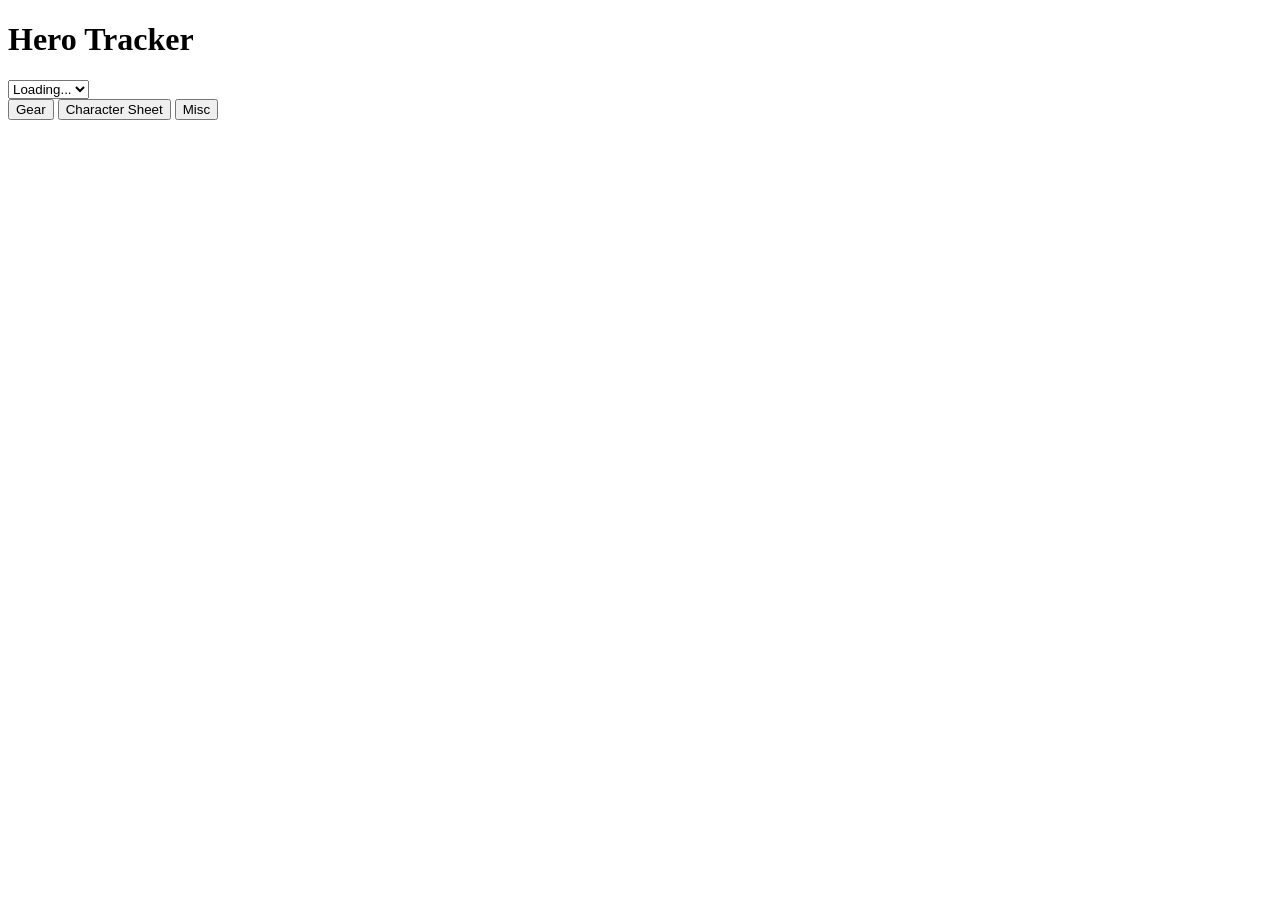
<file: index.html>
<!DOCTYPE html>
<html>
<head>
  <title>Hero Tracker</title>
  <meta name="viewport" content="width=device-width, initial-scale=1.0">
  <link rel="stylesheet" href="style.css">
</head>
<body>
  <h1>Hero Tracker</h1>
  <select id="heroSelect"><option>Loading...</option></select>
  <div class="tabs">
    <button data-tab="gearTab">Gear</button>
    <button data-tab="sheetTab">Character Sheet</button>
    <button data-tab="miscTab">Misc</button>
  </div>
  <div id="gearTab" class="tab-content" style="display:none;"></div>
  <div id="sheetTab" class="tab-content" style="display:none;"></div>
  <div id="miscTab" class="tab-content" style="display:none;"></div>
  <!-- Load HEROES and gearList before app.js -->
<script src="HEROES.js" defer></script>
<script src="gearList.js" defer></script>
<script src="app.js" defer></script>
</body>
</html>
</file>
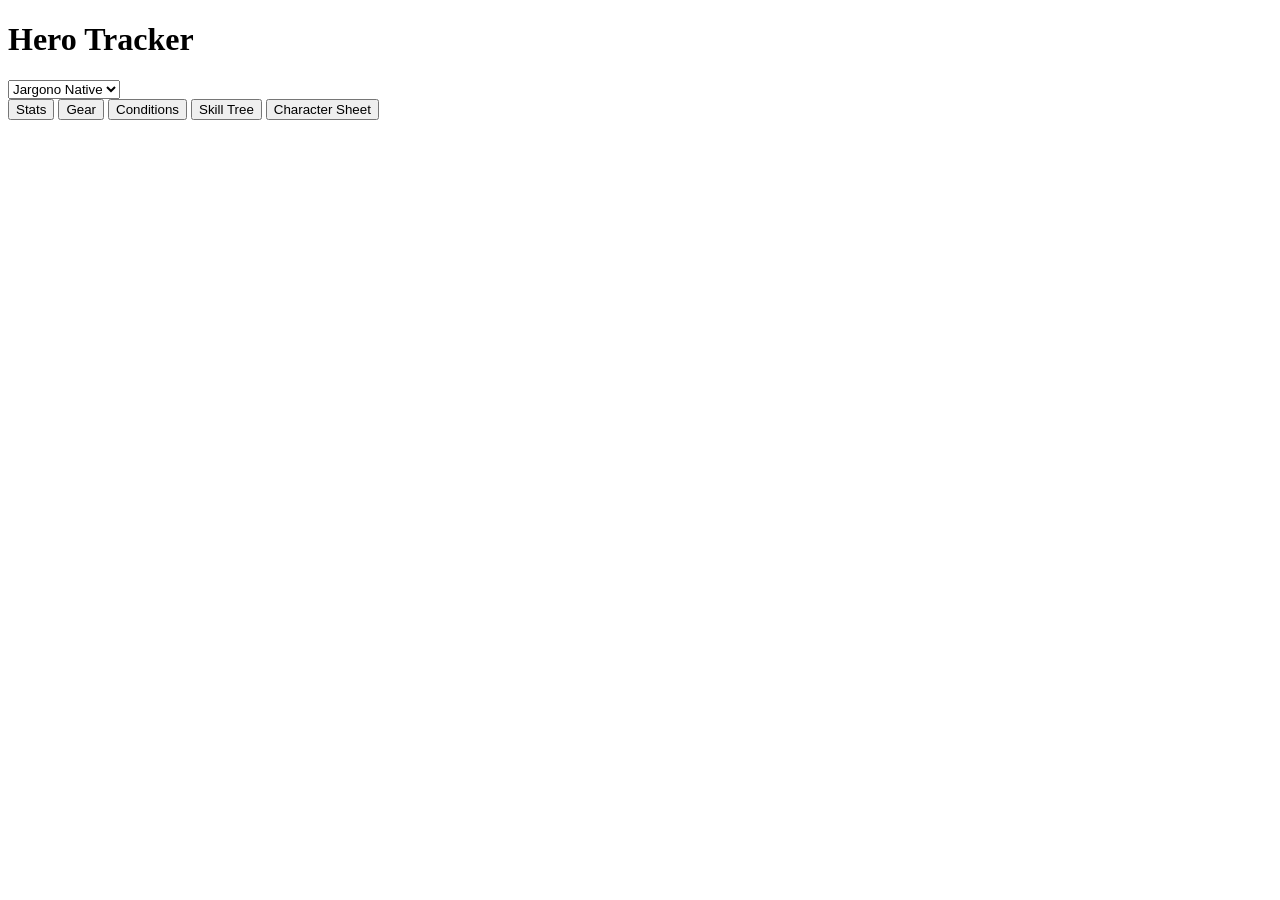
<file: index (2).html>
<!DOCTYPE html>
<html>
<head>
  <title>Shadows of Brimstone Hero Tracker</title>
  <meta name="viewport" content="width=device-width, initial-scale=1.0">
  <link rel="stylesheet" href="style.css">
  <script type="module" src="app.js"></script>
</head>
<body>
  <h1>Hero Tracker</h1>
  <select id="heroSelect"><option value="Jargono Native">Jargono Native</option></select>
  <div class="tabs">
    <button data-tab="statsTab">Stats</button>
    <button data-tab="gearTab">Gear</button>
    <button data-tab="conditionsTab">Conditions</button>
    <button data-tab="treeTab">Skill Tree</button>
    <button data-tab="sheetTab">Character Sheet</button>
  </div>
  <div id="statsTab" class="tabContent"></div>
  <div id="gearTab" class="tabContent"></div>
  <div id="conditionsTab" class="tabContent"></div>
  <div id="treeTab" class="tabContent"></div>
  <div id="sheetTab" class="tabContent"></div>
</body>
</html>
</file>
<file: style.css>
/* --- Character Sheet Grid Layout --- */
.character-sheet-grid {
  display: grid;
  grid-template-columns: repeat(auto-fit, minmax(250px, 1fr));
  gap: 1rem;
  padding: 1rem;
  background: url('https://www.transparenttextures.com/patterns/paper-fibers.png') repeat #f6edd9;
  border-radius: 12px;
  font-family: Georgia, serif;
  box-sizing: border-box;
}

.tile {
  background: #f4e6c1;
  border: 1px solid #988464;
  border-radius: 6px;
  box-shadow: 2px 2px 4px rgba(0,0,0,0.2);
  padding: 0.75em 1em;
}

.tile-header {
  font-weight: bold;
  font-size: 1.1em;
  border-bottom: 1px solid #a29074;
  padding-bottom: 0.3em;
  margin-bottom: 0.5em;
  letter-spacing: 0.5px;
}

.tile-content p,
.tile-content li {
  margin: 0.25em 0;
  font-size: 1em;
}

.stats-grid p {
  display: flex;
  justify-content: space-between;
  border-bottom: 1px solid #d2c4aa;
}

.stats-grid span {
  font-weight: bold;
}

/* --- Grit, Initiative, Corruption Tiles --- */
.quick-stats {
  display: flex;
  gap: 1rem;
  justify-content: space-evenly;
  margin-bottom: 1rem;
  flex-wrap: wrap;
}

.quick-tile {
  background: #f4e6c1;
  border: 1px solid #988464;
  border-radius: 6px;
  padding: 0.5rem 0.75rem;
  width: 50px;
  text-align: center;
  box-shadow: 1px 1px 3px rgba(0,0,0,0.15);
}

.quick-tile.small-tile {
  padding: 0.3rem 0.5rem;
  width: 80px;
  font-size: 0.85rem;
}

.quick-tile.small-tile .value {
  font-size: 1rem;
}

.quick-tile .label {
  font-weight: bold;
  font-size: 0.95rem;
  margin-bottom: 0.25rem;
}

.quick-tile .value {
  font-size: 1.1rem;
  font-weight: bold;
}

/* --- Side-by-Side Vitals Layout --- */
.vitals-group {
  padding: 0;
  box-shadow: none;
  background: none;
}

.vital-pair {
  display: flex;
  gap: 1rem;
  justify-content: space-between;
}

.vital-box {
  flex: 1;
  background: #f4e6c1;
  border: 1px solid #988464;
  border-radius: 6px;
  padding: 0.75rem;
  box-shadow: 2px 2px 4px rgba(0,0,0,0.1);
}

.vital-box .tile-header {
  font-size: 1.1em;
  font-weight: bold;
  border-bottom: 1px solid #a29074;
  margin-bottom: 0.5em;
}

/* --- Responsive Behavior --- */
@media (max-width: 600px) {
  .character-sheet-grid {
    grid-template-columns: 1fr;
  }

  .vital-pair {
    flex-direction: column;
  }

  .quick-stats {
    flex-direction: column;
    align-items: center;
  }

  .quick-tile {
    width: 40%;
  }

  .tile.stat-tile {
    min-width: 100px;
    min-height: 80px;
    font-size: 0.9rem;
    padding: 0.5rem;
    touch-action: none;
  }

  .tile.stat-tile .tile-value {
    font-size: 1.1rem;
  }
}

/* --- Hidden Utility Class (for collapsible panels) --- */
.hidden {
  display: none;
}

/* --- Gear Grid Styles --- */
.gear-grid {
  display: grid;
  grid-template-columns: repeat(auto-fit, minmax(150px, 1fr));
  gap: 1rem;
  margin-bottom: 1rem;
}

.gear-slot {
  background: #f4e6c1;
  border: 1px solid #988464;
  border-radius: 6px;
  padding: 0.5rem;
  box-shadow: 1px 1px 3px rgba(0,0,0,0.1);
}

/* --- Panel Styles for Library Sections --- */
.panel {
  background: #f6edd9;
  border: 1px solid #988464;
  border-radius: 6px;
  margin: 0.5rem 0;
  padding: 0.75rem;
}

.panel h3 {
  margin: 0;
  cursor: pointer;
  font-size: 1.1rem;
  font-weight: bold;
  border-bottom: 1px dashed #a29074;
  padding-bottom: 0.25rem;
}

.panel ul {
  margin-top: 0.5rem;
  padding-left: 1.25rem;
}
</file>
